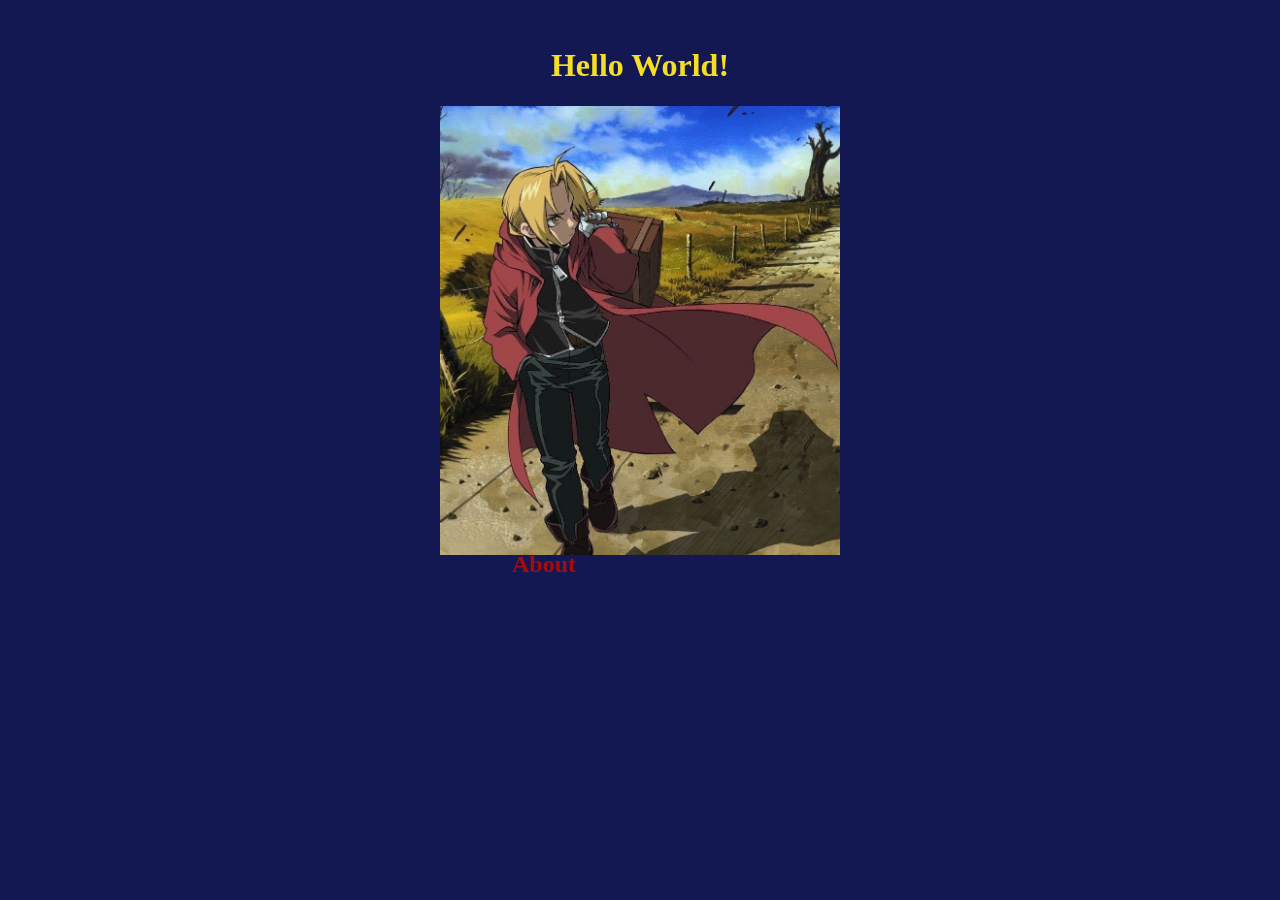
<file: index.html>
<!doctype html>
<html lang="en">
  <head>
    <meta charset="UTF-8" />
    <meta name="viewport" content="width=, initial-scale=1.0" />
    <title>Web</title>
    <link rel="stylesheet" href="ed.css" />
  </head>
  <body style="background-color: #141852">
    <br />
    <h1>Hello World!</h1>
    <img src="fm.jpg" style="width: 400px" height="auto" alt="" />
    <h2><a href="about.html"> About </a></h2>
    <audio type="audio/mpeg" src="muzak.mp3" loop></audio>

    <audio id="bgm" src="muzak.mp3" loop autoplay></audio>

    <script>
      const audio = document.getElementById("bgm");
      let started = false;

      function startMusic() {
        if (started) return;
        started = true;
        audio.play().catch(() => {});
      }

      ["click", "touchstart", "keydown"].forEach((evt) =>
        document.addEventListener(evt, startMusic, { once: true }),
      );
    </script>
  </body>
</html>
</file>
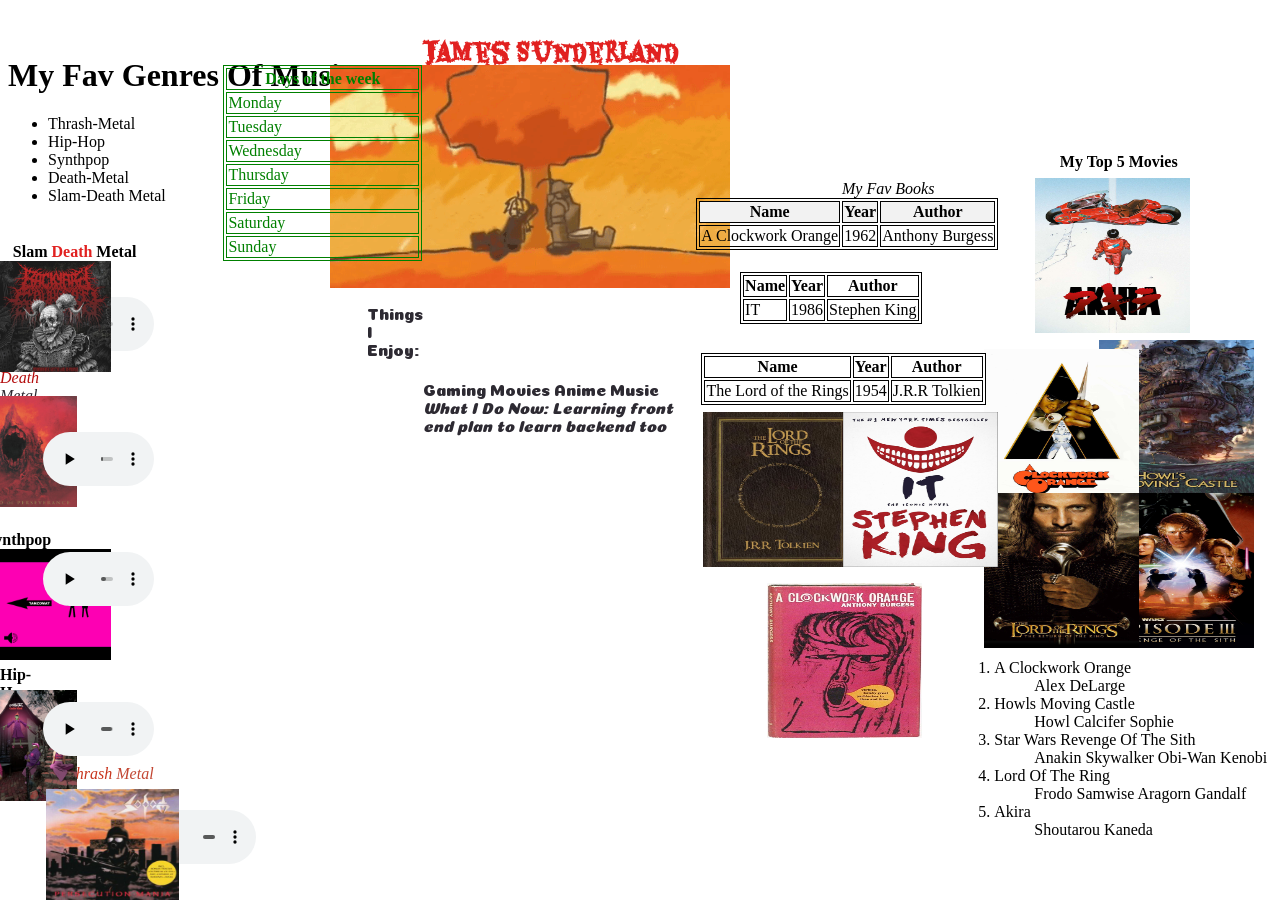
<file: about.html>
<!doctype html>
<html lang="en">
  <head>
    <meta charset="UTF-8" />
    <meta name="viewport" content="width=device-width, initial-scale=1.0" />
    <title>About</title>
    <link rel="stylesheet" href="about.css" />
    <style>
      @import url("https://fonts.googleapis.com/css2?family=Coiny&family=Eater&display=swap");
    </style>
	<style>

	</style>
  </head>
  <body class="bady">
    <article class="Jams">
      <h2>James Sunderland</h2>
      <br />
      <br />
      <br />
      <br />
      <br />
      <br />
      <br />
      <b class="par"><span>Things I Enjoy:</span></b>
      <br />
      <br />

      <p class="Hellye">
        <span
          >Gaming Movies Anime Music
          <i class="ei"
            >What I Do Now: Learning front end plan to learn backend too</i
          >
        </span>
      </p>
    </article>
    <b class="muv">My Top 5 Movies</b>
    <h1>My Fav Genres Of Music</h1>

    <ul class="genres">
      <li>Thrash-Metal</li>
      <li>Hip-Hop</li>
      <li>Synthpop</li>
      <li>Death-Metal</li>
      <li>Slam-Death Metal</li>
    </ul>
    <ol class="top5Movies">
      <li>A Clockwork Orange</li>
      <ul>
        Alex DeLarge
      </ul>
      <li>Howls Moving Castle</li>
      <ul>
        Howl Calcifer Sophie
      </ul>
      <li>Star Wars Revenge Of The Sith</li>
      <ul>
        Anakin Skywalker Obi-Wan Kenobi
      </ul>
      <li>Lord Of The Ring</li>
      <ul>
        Frodo Samwise Aragorn Gandalf
      </ul>
      <li>Akira</li>
      <ul>
        Shoutarou Kaneda
      </ul>
    </ol>
    <img class="m" src="sp.jpg" alt="" />
    <img class="o" src="v.jpg" alt="" />
    <img class="v" src="a.jpg" alt="" />
    <img class="i" src="rev.jpg" alt="" />
    <img class="e" src="c.jpg" alt="" />
    <img class="Rest-My-Child" src="Rest.gif" />

    <b class="deth">Slam <span class="sfan">Death</span> Metal</b>
    <i class="dear"> Death <span class="metar">Metal</span></i>
    <b class="syn">Synthpop </b>
    <b class="Hip">Hip-Hop</b>
    <i class="tras-metar">Thrash<span class="sfer"> Metal</span></i>
    <img class="pop" src="Electrocution_track_cover.jpg" alt="" />

    <img class="fer-gud" src="Feel Gut.jpg" alt="" />
    <img class="Death" src="perseverance.jpg" />
    <audio class="and-one" controls src="and one.mp3"></audio>
    <audio class="Death-Metal" controls src="Death Metal.mp3"></audio>
    <audio
      controls
      type="audio/mpeg"
      src="Exsanguination - Backyard Savagery.mp3"
      class="Slam-Death"
    ></audio>
    <audio class="Good" controls type="audio/mpeg" src="Feel Good.mp3"></audio>
    <audio class="nuklear" controls type="audio/mpeg" src="Nuclear.mp3"></audio>
    <audio id="bgm" src="Restless Dreams.mp3" loop autoplay></audio>

    <script>
      const audio = document.getElementById("bgm");
      let started = false;

      function startMusic() {
        if (started) return;
        started = true;
        audio.play().catch(() => {});
      }

      ["click", "touchstart", "keydown"].forEach((evt) =>
        document.addEventListener(evt, startMusic, { once: true }),
      );
    </script>

    <img class="deathsl" src="deathsl.jpg" alt="" />
    <img class="naqrear" src="Persecution Mania_album_cover.jpg" alt="" />
	

    <i class="buq">My Fav Books</i>
    <table class="favbook">
      <tr>
        <th class="davaleba">Name</th>
        <th class="dav">Year</th>
        <th class="da">Author</th>
      </tr>
      <tr>
        <td>A Clockwork Orange</td>
        <td>1962</td>
        <td>Anthony Burgess</td>
      </tr>
    </table>

    <table class="buu">
      <tr>
        <th>Name</th>
        <th>Year</th>
        <th>Author</th>
      </tr>
      <tr>
        <td>IT</td>
        <td>1986</td>
        <td>Stephen King</td>
      </tr>
    </table>
    <table class="hub">
      <tr>
        <th>Name</th>
        <th>Year</th>
        <th>Author</th>
      </tr>
      <tr>
        <td>The Lord of the Rings</td>
        <td>1954</td>
        <td>J.R.R Tolkien</td>
      </tr>
    </table>
    <img class="jr" src="jrr.jpg" alt="" />
    <img class="clockwur" src="Clockwork_orange.jpg" alt="" />
    <img class="ait" src="it.jpg" alt="" />
	<table id="Table2">
		<tr id="tr2">
			<th id="th2">
				Days of the week
			</th>
		</tr>
		<tr>
			<td >Monday</td>

		</tr>
	     <tr>
			<td id="td2">Tuesday</td>
		 </tr>
		 <tr>
			<td>Wednesday</td>
		 </tr>
		 <tr><td>
			Thursday
		 </td></tr>
		<td>Friday</td>
		</tr>
          <tr><td>
			Saturday
		  </td></tr>
		 <tr><td>
			Sunday
		 </td></tr>
	</table>
  </body>
</html>
</file>
<file: ed.css>
body {
  background-color: #ba8e23;
}
img {
  display: block;
  margin: auto;
  width: 50%;
}
h1 {
  text-align: center;
}
.parent-container {
  position: relative;
}

h2 {
  position: absolute;
  left: 40%;
  top: 59%;
}
h2 a {
  color: inherit;
  text-decoration: none;
}

h2 a:hover {
  text-decoration: underline;
}

.second-heading {
  position: absolute;
  left: 55%;
  top: 59%;
}
.third-heading {
  position: absolute;
  left: 47%;
  top: 59%;
}
.third-heading {
  color: #f1ba0a;
}
.second-heading {
  color: #850a0a;
}
h2 {
  color: #a70b0b;
}
h1 {
  color: #f6de26;
}
#bgm {
  display: none;
}
</file>
<file: about.css>
h1 {
  position: absolute;
  top: 4%;
}
.Segunda {
  position: absolute;
  bottom: 18%;
  right: 98%;
}
.genres {
  top: 11%;
  position: absolute;
}
.Slam-Death {
  position: absolute;
  right: 88%;
  width: 111px;
  top: 33%;
}
.deathsl {
  position: absolute;
  width: 111px;
  right: 11%;
  top: 29%;
  height: 111px;
  left: 0%;
}
.Death-Metal {
  position: absolute;

  right: 88%;
  width: 111px;
  top: 48%;
}
.Death {
  position: absolute;
  width: 122px;
  right: 94%;
  top: 44%;
  height: 111px;
}
.sfan {
  color: #e12120;
}
.deth {
  position: absolute;
  top: 27%;
  left: 1%;
}
.dear {
  color: #b40d0d;
  position: absolute;
  right: 95%;
  top: 41%;
}
.metar {
  color: #2d2a32;
}
.and-one {
  position: absolute;
  height: 111px;
  width: 111px;
  top: 55%;
  right: 88%;
}
.syn {
  position: absolute;

  top: 59%;
  right: 96%;
}
.pop {
  position: absolute;
  height: 111px;
  width: 111px;
  top: 61%;
  left: 0%;
}
.Hip {
  position: absolute;
  top: 74%;
  bottom: 6%;
  right: 96%;
}
.fer-gud {
  position: absolute;
  width: 122px;
  height: 111px;
  bottom: 11%;
  right: 94%;
}
.nuklear {
  position: absolute;
  width: 111px;
}
.Good {
  position: absolute;
  width: 111px;
  bottom: 16%;
  right: 88%;
}
.naqrear {
  position: absolute;
  width: 133px;
  height: 111px;
  right: 86%;
  bottom: 0%;
}
.tras-metar {
  color: #c7341c;
  position: absolute;
  bottom: 9%;
  right: 88%;
  top: 85%;
}
.sfer {
  color: #c24632;
}
.nuklear {
  position: absolute;
  right: 80%;
  bottom: 4%;
}
.top5Movies {
  position: absolute;
  right: 1%;
  bottom: 5%;
}
.muv {
  position: absolute;
  right: 7%;
  bottom: 81%;
  right: 8%;
}
.m {
  position: absolute;
  height: 155px;
  width: 155px;
  right: 2%;
  bottom: 45%;
}
.o {
  position: absolute;
  height: 155px;
  width: 155px;
  right: 11%;
  bottom: 44%;
}
.v {
  position: absolute;
  height: 155px;
  width: 155px;
  right: 7%;
  bottom: 63%;
}
.i {
  position: absolute;
  height: 155px;
  width: 155px;
  right: 2%;
  bottom: 28%;
}
.e {
  position: absolute;
  height: 155px;
  width: 155px;
  right: 11%;
  bottom: 28%;
}
.Jams {
  position: absolute;
  right: 47%;
  color: #e12120;
  font-family: "Eater", serif;
}
.Rest-My-Child {
  position: absolute;
  width: 400px;
  right: 43%;
  bottom: 68%;
}
.par {
  position: absolute;

  right: 100%;

  font-family: "Coiny", system-ui;
  font-weight: 400;
  font-style: normal;
  color: #2d2a32;
}
.Hellye {
  position: absolute;
  left: 0%;
  color: #2d2a32;
  font-family: "Coiny", system-ui;
  font-weight: 400;
  font-style: normal;
}
.bady {
}
table,
th,
td {
  border: 1px solid;
}
.favbook {
  position: absolute;
  right: 22%;
  bottom: 38%;
  top: 22%;
}
.davaleba {
  background-color: #f2f2f2;
}
.dav {
  background-color: #f2f2f2;
}
.da {
  background-color: #f2f2f2;
}
.buq {
  position: absolute;
  right: 27%;
  bottom: 78%;
}
.buu {
  position: absolute;
  right: 28%;
  bottom: 64%;
}
.hub {
  position: absolute;
  bottom: 55%;
  right: 23%;
}
.jr {
  position: absolute;
  height: 155px;
  width: 155px;
  right: 33%;
  bottom: 37%;
}
.ait {
  position: absolute;
  height: 155px;
  width: 155px;
  right: 22%;
  bottom: 37%;
}
.clockwur {
  position: absolute;
  height: 155px;
  width: 155px;
  right: 28%;
  bottom: 18%;
}
#Table2 {
  width: 199px;
  color: green;
  position: absolute;
  bottom: 71%;
  right: 67%;
}
.beba {
  background-color: #483475;
}

.contack {
  position: absolute;
  right: 46%;
  bottom: 55%;
  font-family: "Coiny", system-ui;
  font-weight: 400;
  font-style: normal;
  color: #855988;
}
.inst {
  height: 55px;
  width: 55px;
  position: absolute;
  bottom: 48%;
  right: 55%;
}
.kono {
  position: absolute;
  height: 55px;
  width: 100px;
  bottom: 48%;
  right: 49%;
}
.sfetq {
  position: absolute;
  height: 55px;
  width: 55px;
  bottom: 48%;
  right: 45%;
}
.sfea {
  position: absolute;
  height: 55px;
  width: 55px;
  bottom: 48%;
  right: 41%;
}
.kunu {
  position: absolute;
  bottom: 0%;
  right: 29%;
}
.nta {
  position: absolute;
  right: 3%;
}
.neta {
  position: absolute;
  bottom: 49%;
  right: 3%;
  height: 333px;
}
.buba {
  position: absolute;
  right: 3%;
  height: 333px;
  bottom: 11%;
}
.product-card {
  position: absolute;

  border: 1px solid;
  width: 355px;
  bottom: 28%;
  right: 77%;
}
.batn {
  position: absolute;
  width: 88px;
  height: 40px;
  right: 42%;
  top: 111%;
}
.fe {
  width: 355px;
  height: 355px;
}
.fear {
  position: absolute;
  top: 0%;
  right: 11%;
}
.price {
  position: absolute;
  top: 99%;
  right: 48%;
}
.kart {
  position: absolute;
  bottom: 19%;
  right: 82%;
  width: 55px;
  height: 55px;
}

.fradaqt {
  position: absolute;
  bottom: 28%;
  right: 44%;
  width: 355px;
  height: 355px;
  border: solid 1px;
}
.castlevania {
  width: 355px;
  height: 355px;
}
.bel {
  position: absolute;
  top: -8%;
  right: 11%;
}

.mont {
  position: absolute;
  top: 97%;
  right: 49%;
}
.rah {
  position: absolute;
  top: 110%;
  right: 42%;
  width: 88px;
  height: 40px;
}
.qart {
  position: absolute;
  bottom: -23%;
  right: 27%;
  width: 55px;
  height: 55px;
}
.steam {
  position: absolute;
  right: 0%;
  bottom: 5%;
  width: 355px;
  height: 311px;
}
.gift {
  position: absolute;
  bottom: 96%;
  right: 33%;
}
.frais {
  position: absolute;
  right: 42%;
  bottom: -11%;
}
.stream {
  position: absolute;

  border: solid 1px;
  width: 355px;
  height: 355px;
  right: 11%;
  bottom: 29%;
}
.buty {
  position: absolute;
  bottom: -20%;
  right: 36%;
  width: 88px;
  height: 40px;
}
.vefe {
  position: absolute;
  bottom: -21%;
  width: 55px;
  height: 55px;
  right: 21%;
}
</file>
